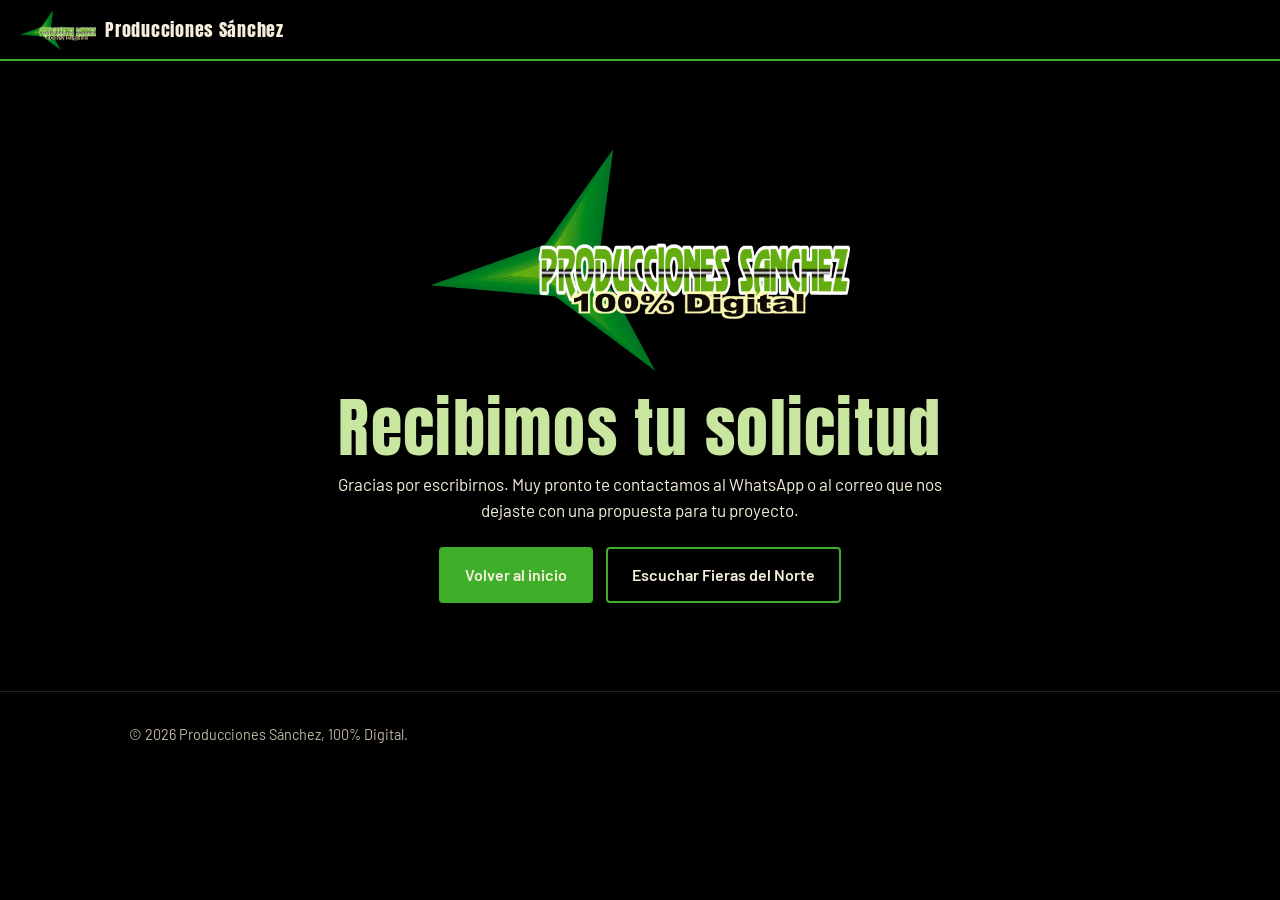
<file: gracias.html>
<!DOCTYPE html>
<html lang="es">
<head>
  <meta charset="UTF-8">
  <meta name="viewport" content="width=device-width, initial-scale=1.0">
  <title>Solicitud enviada | Producciones Sánchez</title>
  <meta name="robots" content="noindex">
  <link rel="icon" type="image/png" href="assets/logo-producciones.png">
  <link rel="stylesheet" href="styles.css">
</head>
<body class="tema-estudio">
  <header class="barra">
    <a class="marca" href="index.html"><img src="assets/logo-producciones.png" alt="">Producciones Sánchez</a>
  </header>
  <main class="gracias">
    <div>
      <img src="assets/logo-producciones.png" alt="Producciones Sánchez" style="width:min(420px,80vw);margin:0 auto 1.5rem">
      <h1>Recibimos tu solicitud</h1>
      <p>Gracias por escribirnos. Muy pronto te contactamos al WhatsApp o al correo que nos dejaste con una propuesta para tu proyecto.</p>
      <div class="botones">
        <a class="boton" href="index.html">Volver al inicio</a>
        <a class="boton secundario" href="fieras.html">Escuchar Fieras del Norte</a>
      </div>
    </div>
  </main>
  <footer>
    <p>&copy; 2026 Producciones Sánchez, 100% Digital.</p>
  </footer>
</body>
</html>
</file>
<file: styles.css>
@import url('https://fonts.googleapis.com/css2?family=Anton&family=Barlow:ital,wght@0,400;0,500;0,600;1,400&display=swap');

:root {
  --negro: #000000;
  --madera: #3a0a08;
  --madera-clara: #6a1410;
  --rojo: #e4161b;
  --rojo-oscuro: #9c0f12;
  --dorado: #d4c27a;
  --crema: #f6efdc;
  --gris: #bfb6a4;
  --acento: var(--rojo);
  --acento-oscuro: var(--rojo-oscuro);
  --fondo-textura: repeating-linear-gradient(105deg, var(--madera) 0 14px, #2b0706 14px 22px, #47100c 22px 31px);
}

.tema-estudio {
  --acento: #3fae2a;
  --acento-oscuro: #1f6d12;
  --dorado: #c8e6a0;
  --madera: #061a04;
  --fondo-textura: repeating-linear-gradient(105deg, #061a04 0 14px, #03110280 14px 22px, #0b2a08 22px 31px);
}

* { box-sizing: border-box; }

html { scroll-behavior: smooth; }
@media (prefers-reduced-motion: reduce) { html { scroll-behavior: auto; } }

body {
  margin: 0;
  background: var(--negro);
  color: var(--crema);
  font-family: 'Barlow', system-ui, sans-serif;
  font-size: 1.0625rem;
  line-height: 1.55;
}

a { color: var(--dorado); }
a:focus-visible, button:focus-visible { outline: 3px solid var(--dorado); outline-offset: 3px; }

img { max-width: 100%; height: auto; display: block; }

h1, h2, h3 {
  font-family: 'Anton', Impact, sans-serif;
  font-weight: 400;
  letter-spacing: 0.02em;
  line-height: 1.05;
  margin: 0 0 0.5rem;
}
h2 { font-size: clamp(2.2rem, 5vw, 3.4rem); color: var(--crema); }
h3 { font-size: 1.5rem; }
p { margin: 0 0 1rem; max-width: 62ch; }

/* Barra superior */
.barra {
  position: sticky; top: 0; z-index: 10;
  display: flex; align-items: center; justify-content: space-between; gap: 1rem;
  padding: 0.6rem 1.25rem;
  background: rgba(0,0,0,0.92);
  border-bottom: 2px solid var(--acento);
}
.barra .marca { display: flex; align-items: center; gap: 0.6rem; text-decoration: none; color: var(--crema); font-family: 'Anton', sans-serif; font-size: 1.15rem; letter-spacing: 0.04em; }
.barra .marca img { height: 40px; width: auto; }
.barra nav { display: flex; gap: 1.2rem; flex-wrap: wrap; }
.barra nav a { color: var(--crema); text-decoration: none; font-weight: 600; font-size: 0.95rem; }
.barra nav a:hover { color: var(--dorado); }
.barra nav a.otro-sitio { color: var(--dorado); border: 1px solid var(--dorado); padding: 0.25rem 0.7rem; border-radius: 3px; }

/* Portada */
.portada {
  position: relative;
  min-height: 82vh;
  display: grid; place-items: center;
  padding: 3rem 1.25rem 4rem;
  background: var(--fondo-textura);
  overflow: hidden;
  text-align: center;
}
.portada::after {
  content: ""; position: absolute; inset: 0;
  background: radial-gradient(ellipse at center, rgba(0,0,0,0) 30%, rgba(0,0,0,0.85) 100%);
  pointer-events: none;
}
.portada > * { position: relative; z-index: 1; }
.portada .logo-grande { width: min(760px, 92vw); margin: 0 auto 1.5rem; filter: drop-shadow(0 12px 30px rgba(0,0,0,0.7)); }
.portada .lema {
  font-family: 'Anton', sans-serif;
  font-size: clamp(1.4rem, 3.6vw, 2.4rem);
  color: var(--crema);
  letter-spacing: 0.06em;
  margin: 0 0 0.4rem;
}
.portada .lema span { color: var(--dorado); }
.portada .sub { color: var(--gris); font-size: 1.1rem; margin: 0 auto 1.8rem; max-width: 40ch; }

.botones { display: flex; gap: 0.8rem; justify-content: center; flex-wrap: wrap; }
.boton {
  display: inline-flex; align-items: center; gap: 0.5rem;
  padding: 0.85rem 1.5rem;
  border-radius: 4px;
  font-weight: 600; text-decoration: none; font-size: 1rem;
  border: 2px solid var(--acento);
  color: var(--crema); background: var(--acento);
}
.boton:hover { background: var(--acento-oscuro); border-color: var(--acento-oscuro); }
.boton.secundario { background: transparent; color: var(--crema); }
.boton.secundario:hover { background: rgba(255,255,255,0.08); }
.boton svg { width: 20px; height: 20px; fill: currentColor; }

/* Secciones */
section.bloque { padding: 4.5rem 1.25rem; }
.contenedor { max-width: 1080px; margin: 0 auto; }
.encabezado { margin-bottom: 2rem; border-left: 6px solid var(--acento); padding-left: 1rem; }
.encabezado p { color: var(--gris); margin: 0; }

.bloque.oscuro { background: #000; }
.bloque.madera { background: var(--fondo-textura); position: relative; }
.bloque.madera::before { content: ""; position: absolute; inset: 0; background: rgba(0,0,0,0.55); }
.bloque.madera > * { position: relative; }

/* Música */
.spotify { width: 100%; border: 0; border-radius: 12px; height: 352px; margin-bottom: 2.5rem; }
.video-destacado { aspect-ratio: 16/9; width: 100%; border: 0; border-radius: 8px; background: #000; margin-bottom: 2rem; }
.videos { display: grid; grid-template-columns: repeat(auto-fill, minmax(230px, 1fr)); gap: 1.2rem; list-style: none; padding: 0; margin: 0; }
.videos a { display: block; text-decoration: none; color: var(--crema); }
.videos .miniatura { position: relative; aspect-ratio: 16/9; overflow: hidden; border-radius: 6px; background: #1a1a1a; }
.videos .miniatura img { width: 100%; height: 100%; object-fit: cover; }
.videos .miniatura::after {
  content: ""; position: absolute; left: 50%; top: 50%; transform: translate(-50%, -50%);
  width: 48px; height: 48px; border-radius: 50%;
  background: var(--rojo) url("data:image/svg+xml,%3Csvg xmlns='http://www.w3.org/2000/svg' viewBox='0 0 24 24' fill='white'%3E%3Cpath d='M8 5v14l11-7z'/%3E%3C/svg%3E") center/26px no-repeat;
  opacity: 0.92;
}
.videos .titulo { font-weight: 600; margin: 0.6rem 0 0.15rem; line-height: 1.3; }
.videos .dato { color: var(--gris); font-size: 0.9rem; }

/* Biografía */
.bio { display: grid; grid-template-columns: 1.1fr 0.9fr; gap: 3rem; align-items: center; }
.bio .foto { border-radius: 10px; border: 3px solid var(--dorado); box-shadow: 0 20px 50px rgba(0,0,0,0.6); }
.bio ul { padding-left: 1.2rem; margin: 0 0 1rem; }
.bio li { margin-bottom: 0.35rem; }
@media (max-width: 820px) { .bio { grid-template-columns: 1fr; } }

/* Géneros / servicios */
.rejilla { display: grid; grid-template-columns: repeat(auto-fit, minmax(220px, 1fr)); gap: 1.5rem; }
.rejilla article { border-top: 4px solid var(--acento); padding-top: 1rem; }
.rejilla h3 { color: var(--dorado); }
.rejilla p { margin: 0; color: var(--gris); }

/* Contacto */
.contacto { display: grid; grid-template-columns: repeat(auto-fit, minmax(260px, 1fr)); gap: 1.5rem; }
.contacto .tarjeta { background: rgba(255,255,255,0.04); border: 1px solid rgba(255,255,255,0.12); border-radius: 8px; padding: 1.5rem; }
.contacto .tarjeta h3 { margin-bottom: 0.8rem; }
.contacto .tarjeta a { display: flex; align-items: center; gap: 0.6rem; color: var(--crema); text-decoration: none; padding: 0.4rem 0; font-weight: 500; }
.contacto .tarjeta a:hover { color: var(--dorado); }
.contacto svg { width: 22px; height: 22px; fill: var(--acento); flex: none; }

/* Cruce entre sitios */
.cruce { display: grid; grid-template-columns: 1fr auto; gap: 2rem; align-items: center; background: #000; border: 1px solid rgba(255,255,255,0.12); border-radius: 10px; padding: 2rem; }
.cruce img { max-height: 110px; width: auto; justify-self: end; }
@media (max-width: 700px) { .cruce { grid-template-columns: 1fr; } .cruce img { justify-self: start; } }

/* Pie */
footer { padding: 2rem 1.25rem; border-top: 1px solid rgba(255,255,255,0.12); color: var(--gris); font-size: 0.9rem; text-align: center; }
footer a { color: var(--gris); }

/* Menú móvil */
.menu-boton { display: none; background: none; border: 0; padding: 0.4rem; cursor: pointer; }
.menu-boton span { display: block; width: 26px; height: 3px; background: var(--crema); margin: 5px 0; border-radius: 2px; transition: transform .2s, opacity .2s; }
.menu-boton[aria-expanded="true"] span:nth-child(1) { transform: translateY(8px) rotate(45deg); }
.menu-boton[aria-expanded="true"] span:nth-child(2) { opacity: 0; }
.menu-boton[aria-expanded="true"] span:nth-child(3) { transform: translateY(-8px) rotate(-45deg); }
@media (max-width: 760px) {
  .menu-boton { display: block; }
  .barra nav { display: none; position: absolute; left: 0; right: 0; top: 100%; flex-direction: column; gap: 0; background: #000; border-bottom: 2px solid var(--acento); padding: 0.5rem 0; }
  .barra nav.abierto { display: flex; }
  .barra nav a { padding: 0.8rem 1.25rem; font-size: 1.05rem; }
  .barra nav a.otro-sitio { border: 0; margin: 0; }
}

/* Formulario */
.contacto-doble { display: grid; grid-template-columns: 1.4fr 1fr; gap: 2rem; align-items: start; }
@media (max-width: 860px) { .contacto-doble { grid-template-columns: 1fr; } }
.formulario { background: rgba(0,0,0,0.6); border: 1px solid rgba(255,255,255,0.14); border-radius: 10px; padding: 1.75rem; }
.formulario .fila { display: grid; grid-template-columns: 1fr 1fr; gap: 1rem; }
@media (max-width: 560px) { .formulario .fila { grid-template-columns: 1fr; } }
.campo { margin-bottom: 1.1rem; }
.campo label { display: block; font-weight: 600; margin-bottom: 0.35rem; color: var(--crema); }
.campo input, .campo select, .campo textarea {
  width: 100%; padding: 0.75rem 0.9rem; border-radius: 6px; font: inherit; color: var(--crema);
  background: #111; border: 1px solid rgba(255,255,255,0.2);
}
.campo select option { background: #111; color: var(--crema); }
.campo input:focus, .campo select:focus, .campo textarea:focus { outline: 2px solid var(--acento); border-color: var(--acento); }
.campo input.invalido, .campo select.invalido, .campo textarea.invalido { border-color: #ff5a5a; }
.campo textarea { resize: vertical; min-height: 120px; }
.formulario .boton { width: 100%; justify-content: center; font-size: 1.1rem; cursor: pointer; }
.formulario .boton[disabled] { opacity: 0.6; cursor: wait; }
.estado { margin: 1rem 0 0; min-height: 1.4em; font-weight: 500; }
.estado.ok { color: #7ddc66; }
.estado.error { color: #ff7b7b; }

.lateral { display: grid; gap: 1.5rem; }
.lateral .tarjeta { background: rgba(255,255,255,0.04); border: 1px solid rgba(255,255,255,0.12); border-radius: 8px; padding: 1.5rem; }
.lateral .tarjeta h3 { margin-bottom: 0.8rem; }
.lateral .tarjeta a { display: flex; align-items: center; gap: 0.6rem; color: var(--crema); text-decoration: none; padding: 0.4rem 0; font-weight: 500; }
.lateral .tarjeta a:hover { color: var(--dorado); }
.lateral svg { width: 22px; height: 22px; fill: var(--acento); flex: none; }
details { border-top: 1px solid rgba(255,255,255,0.12); padding: 0.6rem 0; }
details:last-of-type { border-bottom: 1px solid rgba(255,255,255,0.12); }
summary { cursor: pointer; font-weight: 600; list-style: none; display: flex; justify-content: space-between; align-items: center; }
summary::-webkit-details-marker { display: none; }
summary::after { content: "+"; color: var(--acento); font-size: 1.4rem; line-height: 1; }
details[open] summary::after { content: "–"; }
details p { color: var(--gris); margin: 0.6rem 0 0; font-size: 0.97rem; }

/* WhatsApp flotante */
.flotante {
  position: fixed; right: 1.1rem; bottom: 1.1rem; z-index: 20;
  width: 58px; height: 58px; border-radius: 50%;
  background: #25d366; display: grid; place-items: center;
  box-shadow: 0 8px 24px rgba(0,0,0,0.5);
}
.flotante svg { width: 32px; height: 32px; fill: #fff; }
.flotante:hover { background: #1ebe5a; }

/* Página de gracias */
.gracias { min-height: 70vh; display: grid; place-items: center; text-align: center; padding: 3rem 1.25rem; }
.gracias h1 { font-size: clamp(2.4rem, 6vw, 4rem); color: var(--dorado); }
.gracias p { margin: 0 auto 1.5rem; }

/* Formulario por pasos */
.formulario fieldset { border: 0; padding: 0; margin: 0; }
.formulario legend { font-family: 'Anton', sans-serif; font-size: 1.5rem; letter-spacing: 0.02em; margin-bottom: 1rem; color: var(--dorado); }
.paso { display: none; }
.paso.activo { display: block; animation: aparecer .25s ease; }
@keyframes aparecer { from { opacity: 0; transform: translateX(12px); } to { opacity: 1; transform: none; } }
@media (prefers-reduced-motion: reduce) { .paso.activo { animation: none; } }

.progreso { list-style: none; display: grid; grid-template-columns: repeat(3, 1fr); gap: 0.5rem; padding: 0; margin: 0 0 0.5rem; font-size: 0.9rem; color: var(--gris); }
.progreso li { display: flex; align-items: center; gap: 0.5rem; }
.progreso li span { width: 26px; height: 26px; border-radius: 50%; display: grid; place-items: center; border: 2px solid rgba(255,255,255,0.25); font-weight: 600; flex: none; }
.progreso li.activo { color: var(--crema); }
.progreso li.activo span { border-color: var(--acento); background: var(--acento); color: #fff; }
.progreso li.hecho span { border-color: var(--acento); color: var(--acento); }
.barra-progreso { height: 4px; background: rgba(255,255,255,0.12); border-radius: 2px; margin-bottom: 1.5rem; overflow: hidden; }
.barra-progreso .relleno { height: 100%; background: var(--acento); transition: width .3s ease; }

.fichas { display: grid; grid-template-columns: repeat(auto-fill, minmax(150px, 1fr)); gap: 0.8rem; margin-bottom: 0.75rem; }
.ficha { position: relative; cursor: pointer; border: 2px solid rgba(255,255,255,0.15); border-radius: 8px; padding: 1rem 0.75rem; text-align: center; display: grid; gap: 0.5rem; justify-items: center; font-weight: 600; font-size: 0.95rem; background: rgba(255,255,255,0.03); transition: border-color .15s, background .15s; }
.ficha input { position: absolute; opacity: 0; width: 0; height: 0; }
.ficha .icono { width: 40px; height: 40px; border-radius: 50%; display: grid; place-items: center; background: rgba(255,255,255,0.08); }
.ficha .icono svg { width: 22px; height: 22px; fill: var(--gris); }
.ficha:hover { border-color: rgba(255,255,255,0.4); }
.ficha:has(input:checked) { border-color: var(--acento); background: color-mix(in srgb, var(--acento) 18%, transparent); }
.ficha:has(input:checked) .icono { background: var(--acento); }
.ficha:has(input:checked) .icono svg { fill: #fff; }
.ficha:has(input:focus-visible) { outline: 3px solid var(--dorado); outline-offset: 2px; }
.ayuda { color: var(--gris); font-size: 0.9rem; margin: 0 0 1rem; }
.ayuda.error { color: #ff7b7b; }

.acciones { display: flex; gap: 0.8rem; justify-content: flex-end; margin-top: 0.5rem; }
.acciones .boton { cursor: pointer; }
.acciones .boton[disabled] { opacity: 0.6; cursor: wait; }
.formulario .boton { width: auto; }
.contador { display: block; text-align: right; color: var(--gris); font-size: 0.8rem; margin-top: 0.25rem; }
.campo input[type="date"] { color-scheme: dark; }

.resumen { background: rgba(255,255,255,0.05); border-left: 4px solid var(--acento); border-radius: 4px; padding: 0.9rem 1rem; margin: 0.5rem 0 1.2rem; font-size: 0.95rem; color: var(--gris); }
.resumen strong { color: var(--crema); }
.resumen ul { margin: 0.4rem 0 0; padding-left: 1.1rem; }

/* Videos interactivos */
.video-card { all: unset; display: block; cursor: pointer; width: 100%; color: var(--crema); }
.video-card:focus-visible { outline: 3px solid var(--dorado); outline-offset: 3px; }
.video-card .miniatura img { transition: transform .25s ease; }
.video-card:hover .miniatura img { transform: scale(1.05); }
.video-card.activo .miniatura { outline: 3px solid var(--acento); }
.reproductor { margin-bottom: 2rem; }
.reproductor .video-destacado { margin-bottom: 0.5rem; }
.ahora { color: var(--dorado); font-weight: 600; margin: 0 0 1.5rem; }

/* Servicios clicables */
.servicio { cursor: pointer; transition: border-color .15s, transform .15s; }
.servicio:hover, .servicio:focus-visible { border-top-color: var(--dorado); transform: translateY(-3px); outline: none; }
.servicio::after { content: "Cotizar este servicio"; display: block; margin-top: 0.6rem; color: var(--acento); font-weight: 600; font-size: 0.9rem; }

/* Enlace activo en la barra */
.barra nav a.actual { color: var(--dorado); border-bottom: 2px solid var(--acento); }
@media (max-width: 760px) { .barra nav a.actual { border-bottom: 0; background: rgba(255,255,255,0.06); } }

/* Filtros de trabajos */
.filtros { display: flex; flex-wrap: wrap; gap: 0.6rem; margin: 0 0 1.5rem; }
.filtro { font: inherit; font-weight: 600; cursor: pointer; padding: 0.5rem 1rem; border-radius: 999px; border: 2px solid rgba(255,255,255,0.2); background: transparent; color: var(--crema); }
.filtro:hover { border-color: rgba(255,255,255,0.5); }
.filtro.activo { background: var(--acento); border-color: var(--acento); color: #fff; }
.videos li.oculto { display: none; }

/* Cifras */
.cifras { display: grid; grid-template-columns: repeat(auto-fit, minmax(160px, 1fr)); gap: 1rem; margin: 0 0 2rem; }
.cifras div { border-left: 4px solid var(--acento); padding: 0.4rem 0 0.4rem 1rem; }
.cifras strong { display: block; font-family: 'Anton', sans-serif; font-size: 2.2rem; letter-spacing: 0.02em; color: var(--dorado); line-height: 1; }
.cifras span { color: var(--gris); font-size: 0.95rem; }
</file>
